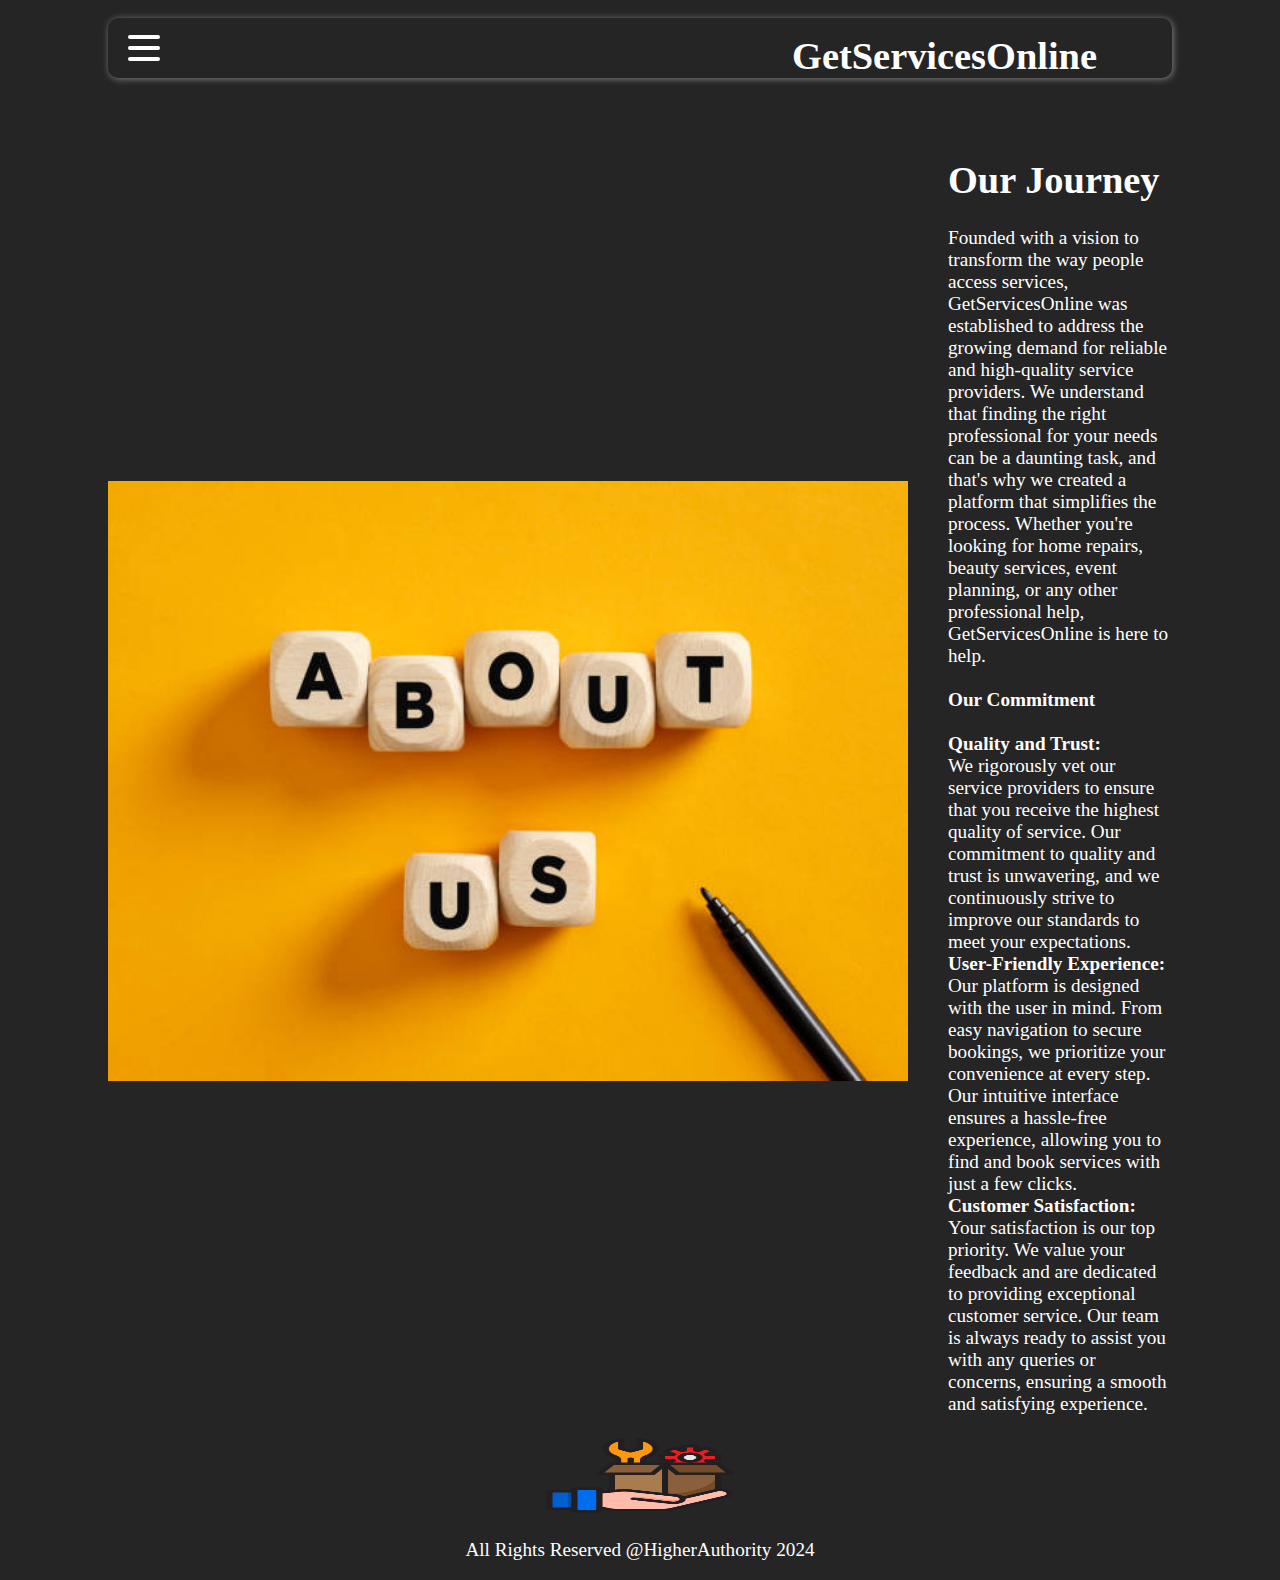
<file: aboutus.html>
<!DOCTYPE html>
<html lang="en">
  <head>
    <meta charset="UTF-8" />
    <meta name="viewport" content="width=device-width, initial-scale=1.0" />
    <link rel="stylesheet" href="styles.css" />
    <title>GetServicesOnline - About</title>
    <style>
      main {
        display: flex;
        justify-content: center;
        align-items: center;
        gap: 40px;
        padding: 10px 100px 0px 100px;
        list-style: none;
      }
      image {
        border-radius: 20px;
      }
    </style>
  </head>
  <body>
    <!-- Header starts -->
    <header>
      <!-- Nav starts -->
      <nav>
        <div class="navbar">
          <div class="container nav-container">
            <input class="checkbox" type="checkbox" name="" id="" />
            <div class="hamburger-lines">
              <span class="line line1"></span>
              <span class="line line2"></span>
              <span class="line line3"></span>
            </div>
            <div class="logo">
              <h1>GetServicesOnline</h1>
            </div>
            <div class="menu-items">
              <li><a href="user_index.php">Home</a></li>
              <li><a href="user_orders.php">Your Orders</a></li>
              <li><a href="aboutus.html">About Us</a></li>
              <li><a href="contactus.php">Contact Us</a></li>
              <li><a href="logout.php">Logout</a></li>
              <!-- Add this logout link -->
            </div>
          </div>
        </div>
      </nav>
      <br /><br />
      <!-- Nav ends -->
    </header>
    <!-- Header ends -->
    <!-- Main starts -->
    <main>
      <div>
        <img class="image" width="800" src="images/aboutus.jpg" alt="aboutus" />
      </div>
      <div>
        <h1>Our Journey</h1>
        <p>
          Founded with a vision to transform the way people access services,
          GetServicesOnline was established to address the growing demand for
          reliable and high-quality service providers. We understand that
          finding the right professional for your needs can be a daunting task,
          and that's why we created a platform that simplifies the process.
          Whether you're looking for home repairs, beauty services, event
          planning, or any other professional help, GetServicesOnline is here to
          help. <br />
          <br />
          <b>Our Commitment</b> <br /><br />
          <b>Quality and Trust:</b> <br />
          We rigorously vet our service providers to ensure that you receive the
          highest quality of service. Our commitment to quality and trust is
          unwavering, and we continuously strive to improve our standards to
          meet your expectations. <br />
          <b> User-Friendly Experience: </b> <br />
          Our platform is designed with the user in mind. From easy navigation
          to secure bookings, we prioritize your convenience at every step. Our
          intuitive interface ensures a hassle-free experience, allowing you to
          find and book services with just a few clicks. <br />
          <b>Customer Satisfaction:</b> <br />
          Your satisfaction is our top priority. We value your feedback and are
          dedicated to providing exceptional customer service. Our team is
          always ready to assist you with any queries or concerns, ensuring a
          smooth and satisfying experience.
        </p>
      </div>
    </main>
    <!-- Main ends -->
    <!-- Footer starts -->
    <footer>
      <div>
        <img width="200" height="80" src="/images/logo.png" alt="logo" />
      </div>
      <div>
        <p>All Rights Reserved @HigherAuthority 2024</p>
      </div>
    </footer>
    <!-- Footer ends -->
  </body>
</html>
</file>
<file: styles.css>
nav,
ul,
#banner,
.services {
    display: flex;
    justify-content: center;
    align-items: center;
    gap: 40px;
    padding: 10px 100px 0px 100px;
    list-style: none;
}

.services {
    border-radius: 7px;
    padding: 40px;
    box-shadow: 1px 1px 7px gray;
}
* {
    color: #ffffff;
    /* Replace with your desired color */
}
button {
    color: black;
}
footer,
#offer {
    text-align: center;
}
#offer2 {
    text-align: center;
}
body {
    font-size: larger;
    font-family: Calibri;
    background: #252525;
    /* fallback for old browsers */
    /* background: -webkit-linear-gradient(to right,
            #ffffff,
            #6dd5fa,
            #2980b9); */
    /* Chrome 10-25, Safari 5.1-6 */
    /* background: linear-gradient(to right,
            #ffffff,
            #6dd5fa,
            #2980b9); */
    /* W3C, IE 10+/ Edge, Firefox 16+, Chrome 26+, Opera 12+, Safari 7+ */
}

main {
    padding: 0px 100px 10px 100px;
}

.card:hover>p {
    opacity: 1;
    transform: scale(1.5); 
    top:80% ;
}

img,
#parent {
    cursor: pointer;

}

.card:hover>img {
    opacity: 1;
    transform: scale(1.1);
}

.card header {
    position: absolute;
    top: 120%;
    left: 0%;
    padding: 1px;
    border-radius: 25px;
    width: 450px;
    height: 90px;
    transition: all .5s;
    opacity: 0;
}

.card:hover>header {

    opacity: 1;
    width: 350px;
    transform: translateY(-120px);
}

.card {
    transition: transform .7s;
    box-shadow: 0 4px 8px 0 rgba(0, 0, 0, 0.2);
    border-radius: 500px;
    margin: auto;
    text-align: center;
    font-family: arial;
    background: white;
    width: 250px;
    height: 250px;
}

.card:hover {

    transform: scale(1.08)
}

.centeri {
    /* position: fixed; */
    top: 50%;
    left: 50%;
    /* bring your own prefixes */
    /* transform: translate(10%, 10%); */
}

span {

    position: relative;
}

.container {
    max-width: 100%;
    width: 100%;
    margin: 0px;
}

.navbar {
    width: 100%;
    box-shadow: 1px 1px 7px gray;
    border-radius: 10px;
}

.nav-container {
    display: flex;
    justify-content: space-between;
    align-items: center;
    height: 62px;
    
}

.navbar .menu-items {
    display: flex;
    background: rgba(255, 255, 255,0.9);
    
}

.navbar .nav-container li {
    list-style: none;
    
}

.navbar .nav-container a {
    text-decoration: none;
    color: #000000;
    font-weight: 500;
    font-size: 1.2rem;
    padding: 0.7rem;
}

.navbar .nav-container a:hover {
    font-weight: bolder;
}

.nav-container {
    display: block;
    position: relative;
    height: 60px;
}

.nav-container .checkbox {
    position: absolute;
    display: block;
    height: 32px;
    width: 32px;
    top: 20px;
    left: 20px;
    z-index: 5;
    opacity: 0;
    cursor: pointer;
}

.nav-container .hamburger-lines {
    display: block;
    height: 26px;
    width: 32px;
    position: absolute;
    top: 17px;
    left: 20px;
    z-index: 2;
    display: flex;
    flex-direction: column;
    justify-content: space-between;
    color: #fff;
}

.nav-container .hamburger-lines .line {
    display: block;
    height: 4px;
    width: 100%;
    border-radius: 10px;
    background: #ffffff;
}

.nav-container .hamburger-lines .line1 {
    transform-origin: 0% 0%;
    transition: transform 0.4s ease-in-out;
}

.nav-container .hamburger-lines .line2 {
    transition: transform 0.2s ease-in-out;
}

.nav-container .hamburger-lines .line3 {
    transform-origin: 0% 100%;
    transition: transform 0.4s ease-in-out;
}

.navbar .menu-items {
    padding-top: 120px;
    box-shadow: 1px 1px 7px gray;
    border-radius: 20px;
    height: 400px;
    width: 20%;
    transform: translate(-150%);
    display: flex;
    flex-direction: column;
    margin-left: -40px;
    transition: transform 0.5s ease-in-out;
    text-align: center;
}

.navbar .menu-items li {
    margin-bottom: 1.2rem;
    font-size: 1.5rem;
    font-weight: 500;
}

.user-fullname {
    position: relative;
    top: 20px;
    right: -70px;
}

.logo {
    position: absolute;
    top: -10px;
    right: 75px;
    font-size: 1.2rem;
    color: #ffffff;
}

.nav-container input[type="checkbox"]:checked~.menu-items {
    transform: translateX(0);
}

.nav-container input[type="checkbox"]:checked~.hamburger-lines .line1 {
    transform: rotate(45deg);
}

.nav-container input[type="checkbox"]:checked~.hamburger-lines .line2 {
    transform: scaleY(0);
}

.nav-container input[type="checkbox"]:checked~.hamburger-lines .line3 {
    transform: rotate(-45deg);
}

.nav-container input[type="checkbox"]:checked~.logo {
    display: none;
}





header a {
    color: #fff;
    text-decoration: none;
    text-transform: uppercase;
    font-size: 16px;
}

header ul {
    padding: 0;
    list-style: none;
}

header li {
    display: inline;
    padding: 0 20px 0 20px;
}

header .highlight,
header .current a {
    color: #ffeb3b;
    font-weight: bold;
}

header a:hover {
    color: #ffeb3b;
}

#showcase {
    min-height: 100px;
    background: url('d:\book store\test\blue-wallpaper-11.jpg') no-repeat center center;
    background-size: cover;
    text-align: center;
    color: #181717;
}

#showcase h1 {
    margin-top: 40px;
    font-size: 45px;
    margin-bottom: 0px;
}

#showcase p {
    font-size: 18px;
}

#dashboard {
    padding: 20px;
    box-shadow: 0 0 10px rgba(0, 0, 0, 0.1);
    margin-top: -50px;
}

.btn {
    display: inline-block;
    background: #0288d1;
    color: #fff;
    padding: 10px 20px;
    text-decoration: none;
    margin-top: 10px;
    border: none;
    cursor: pointer;
}

.btn:hover {
    background: #01579b;
}

table {
    width: 100%;
    border-collapse: collapse;
    margin: 20px 0;
}

table,
th,
td {
    border: 1px solid #ddd;
}

th,
td {
    padding: 12px;
    text-align: left;
}

th {
    background-color: #0288d1;
    color: #fff;
}

.form-container {
    margin: 5% 20% 5% 20%;
    padding: 20px;
    box-shadow: 0 0 10px rgba(0, 0, 0, 0.1);
}

.form-container div {
    margin-bottom: 10px;

}

.form-container label {
    display: inline-block;
    width: 100%;
}

.form-container input[type="text"],
.form-container input[type="number"],
.form-container input[type="file"],
.form-container textarea {
    width: calc(100% - 110px);
    padding: 10px;
    box-sizing: border-box;
    border: 1px solid #ccc;
    border-radius: 4px;
}

.form-container textarea {
    resize: vertical;
}



.background-container {
    padding: 20px;
    min-height: 100vh;
}
</file>
